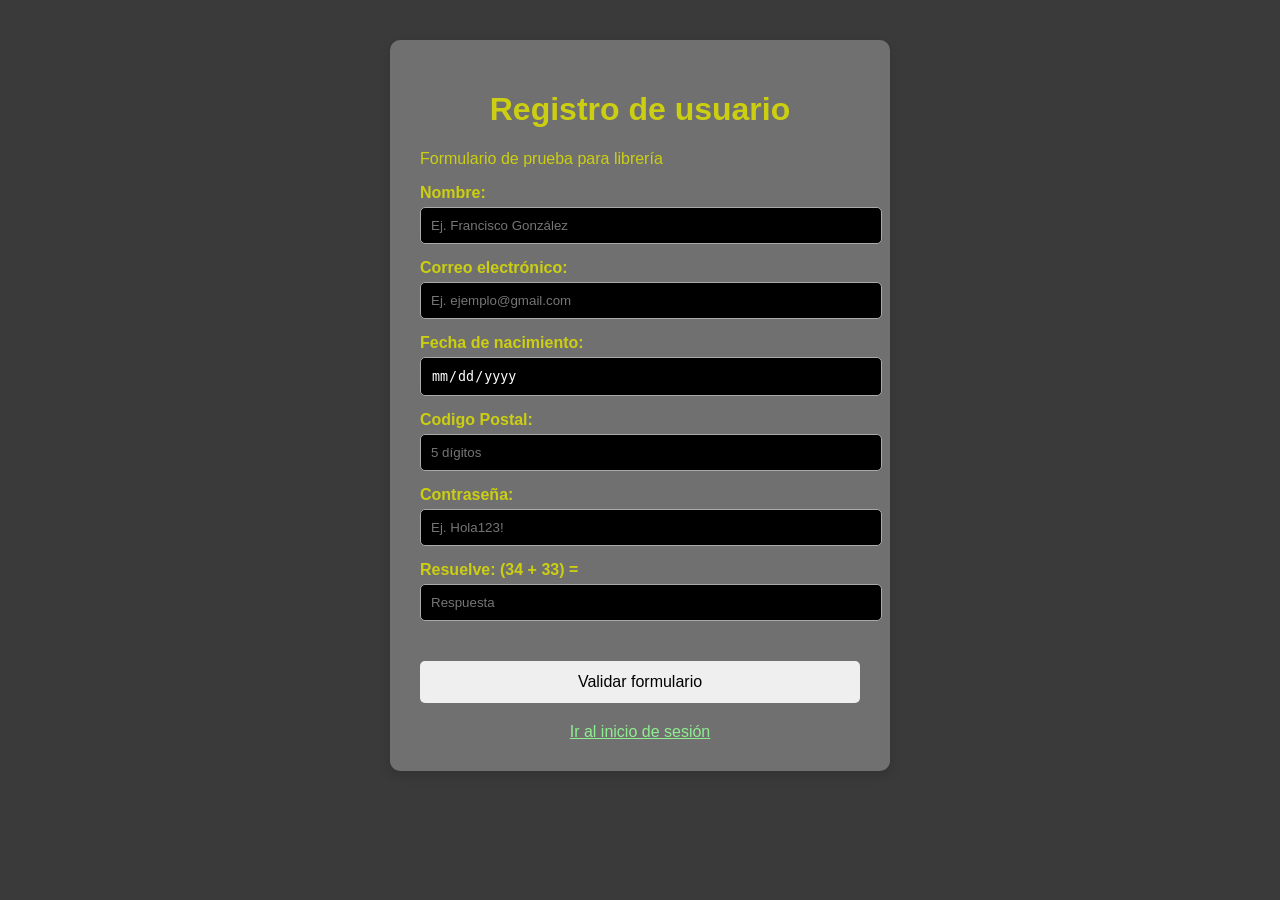
<file: index.html>
<!DOCTYPE html>
<html lang="es">
<head>
    <meta charset="UTF-8">
    <meta name="viewport" content="width=device-width, initial-scale=1.0">
    <title>Registro - Librería JS</title>
    <script src="js/utileria.js"></script>
    <script src="js/validar.js"></script>
    <link rel="stylesheet" href="css/styles.css">
</head>
<body>
    <div class="formulario">
        <h1>Registro de usuario</h1>
        <p>Formulario de prueba para librería</p>
        <form id="registro">

            <!-- Nombre -->
            <label for="nombre">Nombre:</label>
            <input type="text" id="nombre" placeholder="Ej. Francisco González">

            <!-- Correo -->
            <label for="correo">Correo electrónico:</label>
            <input type="email" id="correo" placeholder="Ej. ejemplo@gmail.com">

            <!-- Fecha de nacimiento -->
            <label for="fechaNacimiento">Fecha de nacimiento:</label>
            <input type="date" id="fechaNacimiento">

            <!-- Codigo Postal -->
            <label for="codigoPostal">Codigo Postal:</label>
            <input type="number" id="codigoPostal" placeholder="5 dígitos">

            <!-- Contraseña -->
            <label for="password">Contraseña:</label>
            <input type="password" id="password" placeholder="Ej. Hola123!">

            <!-- Validar Robot -->
            <label for="respuesta">Resuelve:   (34 + 33) =</label>
            <input type="number" id="respuesta" placeholder="Respuesta">

            <p id="mensaje"></p>
            <button type="submit" onclick="validarCampos()">Validar formulario</button>
        </form>
        <a href="login.html">Ir al inicio de sesión</a>
    </div>
    <!-- Modal -->
    <div id="modalEdad" class="modal">
        <div class="modal-contenido">
            <h2>Edad calculada</h2>
            <p id="resultadoEdad"></p>
            <img src="img/muchoTexto.png" alt="muchoText" width="250">
            <button id="aceptarModal">Aceptar</button>
        </div>
    </div>
</body>
</html>
</file>
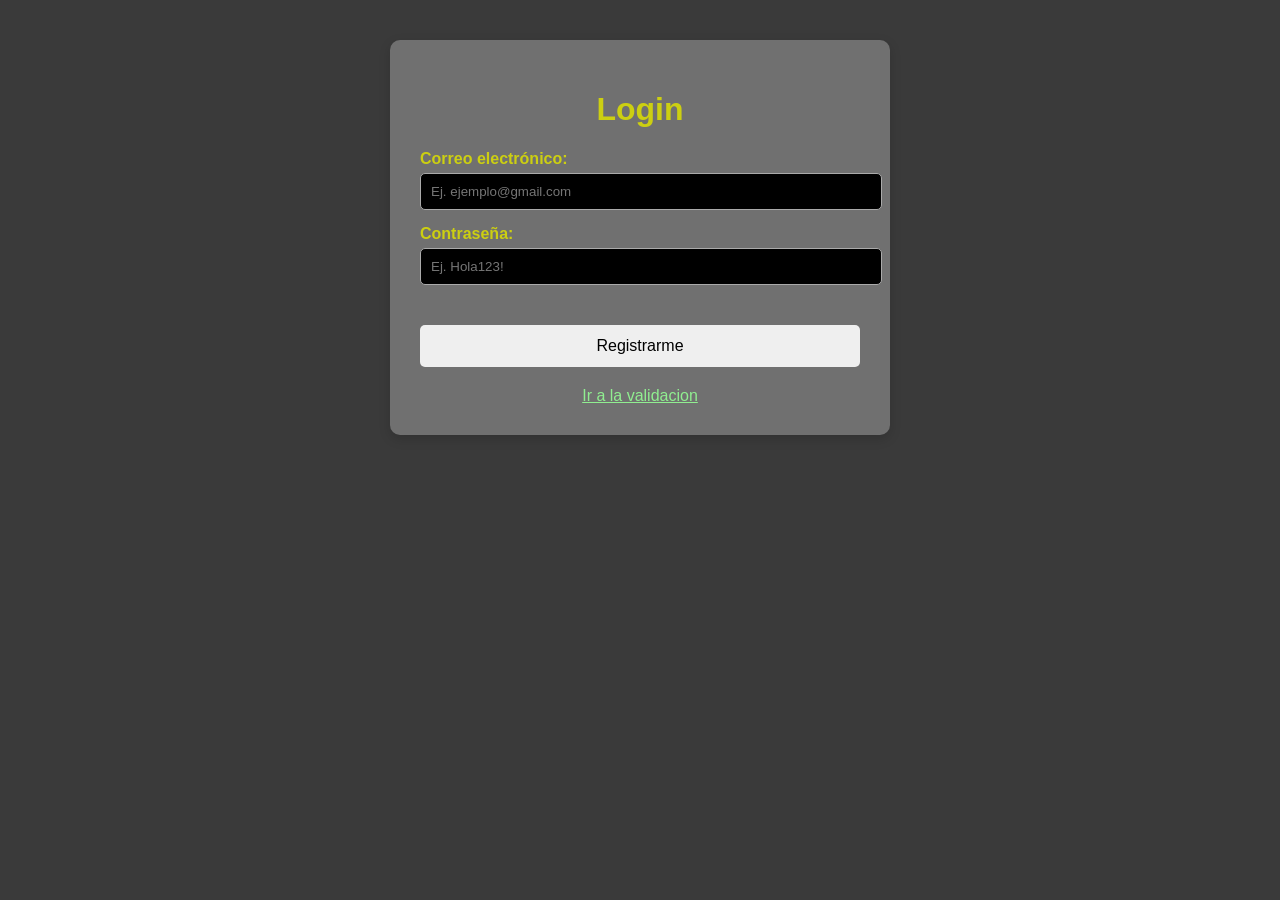
<file: login.html>
<!DOCTYPE html>
<html lang="es">
<head>
    <meta charset="UTF-8">
    <script src="js/utileria.js"></script>
    <link rel="stylesheet" href="css/styles.css">
    <script src="js/validarLogin.js"></script>
    <title>Login</title>
</head>
<body>
    <div class="formulario">
        <h1>Login</h1>
        <form id="registro">
            <!-- Correo -->
            <label for="correo">Correo electrónico:</label>
            <input type="email" id="correo" placeholder="Ej. ejemplo@gmail.com">

            <!-- Contraseña -->
            <label for="password">Contraseña:</label>
            <input type="password" id="password" placeholder="Ej. Hola123!">

            <p id="mensaje"></p>
            <button type="submit" onclick="validarLogin()">Registrarme</button>
        </form>
        <a href="index.html">Ir a la validacion</a>
    </div>

    <div id="modalLogin" class="modal">
        <div class="modal-contenido">
            <p id="registrar"></p>
            <img src="img/bolaAmarilla.png" alt="validado" width="300">
            <button id="aceptarModal">Aceptar</button>
        </div>
    </div>
</body>
</html>
</file>
<file: css/styles.css>
body {
    font-family: Arial, sans-serif;
    margin: 0;
    padding: 40px 20px;
    background-color: rgba(0, 0, 0, 0.771);
}

.formulario {
    box-sizing: border-box;
    max-width: 500px;
    margin: auto;
    padding: 30px;
    background-color: rgba(128, 128, 128, 0.773);
    border-radius: 10px;
    box-shadow: 0 4px 12px rgba(0, 0, 0, 0.15);
    color: rgba(204, 207, 17, 0.999);
}

h1 {
    text-align: center;
}

label {
    display: block;
    margin-top: 15px;
    margin-bottom: 5px;
    font-weight: bold;
}

input {
    background-color: black;
    color: white;
    width: 100%;
    padding: 10px;
    border: 1px solid #aaa;
    border-radius: 5px;
}

button {
    width: 100%;
    margin-top: 20px;
    padding: 12px;
    border: none;
    border-radius: 5px;
    cursor: pointer;
    font-size: 16px;
}

a {
    display: block;
    margin-top: 20px;
    text-align: center;
    color: lightgreen;
}

#mensaje, #mensajeLogin {
    color: red;
    margin-top: 20px;
    text-align: center;
    font-weight: bold;
}

/* Modal */

.modal {
    display: none;
    position: fixed;
    top: 0;
    left: 0;
    width: 100%;
    height: 100%;
    background-color: rgba(0, 0, 0, 0.6);
    justify-content: center;
    align-items: center;
}

.modal-contenido {
    position: relative;
    width: 90%;
    max-width: 400px;
    padding: 30px;
    background-color: white;
    border-radius: 10px;
    text-align: center;
}
</file>
